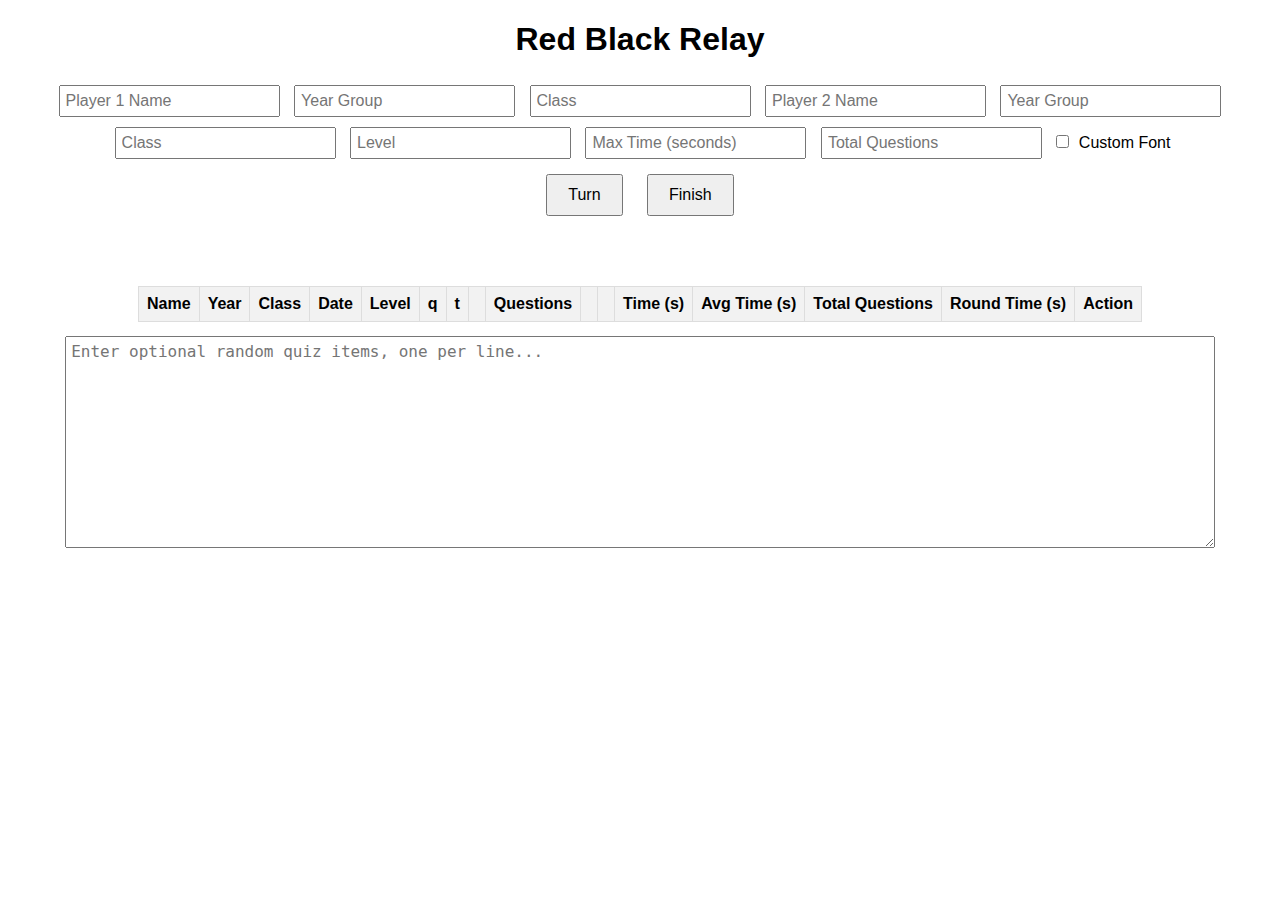
<file: rbr.html>
<!DOCTYPE html>
<html lang="en">
<head>
    <meta charset="UTF-8">
    <meta name="viewport" content="width=device-width, initial-scale=1.0">
    <title>Red Black Relay</title>
    <style>
        body {
            font-family: Arial, sans-serif;
            text-align: center;
            margin-top: 20px;
        }
        input {
            margin: 5px;
            padding: 5px;
            font-size: 16px;
        }
        button {
            margin: 10px;
            padding: 10px 20px;
            font-size: 16px;
            cursor: pointer;
        }
        .results {
            margin-top: 20px;
            font-size: 16px;
            text-align: left;
            display: inline-block;
        }
        table {
            width: 100%;
            border-collapse: collapse;
            margin-top: 20px;
        }
        th, td {
            border: 1px solid #ddd;
            padding: 8px;
            text-align: center;
        }
        th {
            background-color: #f2f2f2;
        }
        .total-time, .previous-total-time {
            font-size: 24px;
            font-weight: bold;
            margin-top: 20px;
            display: none;
        }
        .blink {
            animation: blink 1s steps(1) infinite;
        }
        @keyframes blink {
            0%, 100% { color: red; }
            50% { color: black; }
        }
        textarea {
            margin: 10px;
            padding: 5px;
            width: 90%;
            height: 200px;
            font-size: 16px;
        }
        .random-line-display {
            margin-top: 20px;
            font-size: 36px;
            font-weight: bold;
            color: black;
        }

@font-face {
    font-family: 'musiQwik';
    src: url(https://cors-anywhere.herokuapp.com/https://github.com/jmacmusic/tiddlytheory/raw/main/MusiQwik/MusiQwik.ttf);
}


    </style>
</head>
<body>
    <h1>Red Black Relay</h1>
    <div>
        <input type="text" id="player1Name" placeholder="Player 1 Name" />
        <input type="text" id="player1Year" placeholder="Year Group" />
        <input type="text" id="player1Class" placeholder="Class" />
        <input type="text" id="player2Name" placeholder="Player 2 Name" />
        <input type="text" id="player2Year" placeholder="Year Group" />
        <input type="text" id="player2Class" placeholder="Class" />
        <input type="text" id="level" placeholder="Level" />
        <input type="number" id="maxTime" placeholder="Max Time (seconds)" />
        <input type="number" id="totalQuestions" placeholder="Total Questions" />
    <label>
        <input type="checkbox" id="useCustomFontCheckbox"> Custom Font
    </label>
    <select id="fontDropdown" style="display: none;">
        <option value="">Select a font</option>
        <option value="musiQwik">musiQwik</option>
        <!-- Add more options here as you define new fonts -->
    </select>
</div>
    <button id="turnButton">Turn</button>
    <button id="finishButton">Finish</button>
    <div class="previous-total-time" id="previousTotalTime"></div>
    <div class="total-time" id="totalTime">Total Time: 0.00 seconds</div>
    <div class="random-line-display" id="randomLineDisplay"></div>
    <div class="results">
        <table id="resultsTable">
            <thead>
                <tr>
                    <th>Name</th>
                    <th>Year</th>
                    <th>Class</th>
                    <th>Date</th>
                    <th>Level</th>
                    <th>q</th>
                    <th>t</th>
                    <th></th>
                    <th>Questions</th>
                    <th></th>
                    <th></th>
                    <th>Time (s)</th>
                    <th>Avg Time (s)</th>
                    <th>Total Questions</th>
                    <th>Round Time (s)</th>
                    <th>Action</th>
                </tr>
            </thead>
            <tbody>
                <!-- Rows will be dynamically added here -->
            </tbody>
        </table>
    </div>
        <div>
        <textarea id="randomLineInput" placeholder="Enter optional random quiz items, one per line..."></textarea>
    </div>


    <script>
        let player1TotalTime = 0;
        let player2TotalTime = 0;
        let player1TotalQuestions = 0;
        let player2TotalQuestions = 0;
        let totalTime = 0;
        let currentPlayer = 1;
        let startTime = null;
        let timerInterval = null;
        let previousTotalTime = 0;
        let maxTime = null;
        let totalQuestions = null;

        function updateTotalTimeDisplay() {
            document.getElementById('totalTime').textContent = `Total Time: ${(totalTime / 1000).toFixed(2)} seconds`;
            document.getElementById('totalTime').style.color = (currentPlayer === 1) ? 'red' : 'black';
            document.getElementById('randomLineDisplay').style.color = (currentPlayer === 1) ? 'red' : 'black';
        }

        function hidePreviousTotalTime() {
            let previousTimeDisplay = document.getElementById('previousTotalTime');
            previousTimeDisplay.style.display = 'none';
            previousTimeDisplay.classList.remove('blink');
        }

        function addRowToTable(player1Name, player2Name, level, player1Data, player2Data, totalRoundTime) {
            const tableBody = document.querySelector('#resultsTable tbody');
const date = new Date().toLocaleString('en-GB', {
    day: '2-digit',
    month: '2-digit',
    year: 'numeric',
    hour: '2-digit',
    minute: '2-digit',
    second: '2-digit',
    hour12: false
}).replace(',', ''); // Removes the comma
            const setQuestions = totalQuestions !== null ? 'Y' : '';
            const setMaxTime = maxTime !== null ? 'Y' : '';

            const newRow = `
                <tr>
                    <td>${player1Name}</td>
                    <td>${document.getElementById('player1Year').value || 'Year'}</td>
                    <td>${document.getElementById('player1Class').value || 'Class'}</td>
                    <td>${date}</td>
                    <td>${level}</td>
                    <td>${setQuestions}</td>
                    <td>${setMaxTime}</td>
                    <td></td>
                    <td>${player1Data.questions}</td>
                    <td></td>
                    <td></td>
                    <td>${(player1Data.time / 1000).toFixed(2)}</td>
                    <td>${player1Data.avgTime}</td>
                    <td>${(player1Data.questions + player2Data.questions)}</td>
                    <td>${(totalRoundTime / 1000).toFixed(2)}</td>
                    <td><button class="deleteButton">Delete</button></td>
                </tr>
                <tr>
                    <td>${player2Name}</td>
                    <td>${document.getElementById('player2Year').value || 'Year'}</td>
                    <td>${document.getElementById('player2Class').value || 'Class'}</td>
                    <td>${date}</td>
                    <td>${level}</td>
                    <td>${setQuestions}</td>
                    <td>${setMaxTime}</td>
                    <td></td>
                    <td>${player2Data.questions}</td>
                    <td></td>
                    <td></td>
                    <td>${(player2Data.time / 1000).toFixed(2)}</td>
                    <td>${player2Data.avgTime}</td>
                    <td>${(player1Data.questions + player2Data.questions)}</td>
                    <td>${(totalRoundTime / 1000).toFixed(2)}</td>
                    <td><button class="deleteButton">Delete</button></td>
                </tr>
            `;
            tableBody.insertAdjacentHTML('afterbegin', newRow);

            // Add delete functionality
document.querySelectorAll('.deleteButton').forEach(button => {
    button.addEventListener('click', function (event) {
        // Check if the button is already in "confirmation" state
        if (this.classList.contains('confirmDelete')) {
            // If clicked again in the confirmation state, delete the row
            this.closest('tr').remove();
        } else {
            // Set the button to the "confirmation" state
            this.classList.add('confirmDelete');
            this.style.backgroundColor = 'red';
            this.style.color = 'white';
            this.textContent = 'Really delete?';

            // Listen for clicks outside the button to reset its state
            const resetState = (e) => {
                if (e.target !== this) {
                    this.classList.remove('confirmDelete');
                    this.style.backgroundColor = ''; // Reset to default
                    this.style.color = ''; // Reset to default
                    this.textContent = 'Delete'; // Reset text
                    document.removeEventListener('click', resetState); // Remove event listener
                }
            };

            // Add the listener to detect outside clicks
            document.addEventListener('click', resetState);
        }

        // Prevent the event from propagating to the document-level listener
        event.stopPropagation();
    });
});


        }

        function checkConditionsAndFinish() {
            if ((maxTime !== null && totalTime >= maxTime * 1000) || 
                (totalQuestions !== null && player1TotalQuestions + player2TotalQuestions >= totalQuestions))
                {
            clearInterval(timerInterval);
            let turnTime = Date.now() - startTime;

            previousTotalTime = totalTime;
            totalTime = 0;

            let player1Avg = player1TotalQuestions > 0 ? (player1TotalTime / player1TotalQuestions / 1000).toFixed(2) : 0;
            let player2Avg = player2TotalQuestions > 0 ? (player2TotalTime / player2TotalQuestions / 1000).toFixed(2) : 0;

            let player1Name = document.getElementById('player1Name').value || 'Player 1';
            let player2Name = document.getElementById('player2Name').value || 'Player 2';
            let level = document.getElementById('level').value || 'Level';

            addRowToTable(player1Name, player2Name, level, 
                { questions: player1TotalQuestions, time: player1TotalTime, avgTime: player1Avg },
                { questions: player2TotalQuestions, time: player2TotalTime, avgTime: player2Avg },
                previousTotalTime);

            player1TotalTime = 0;
            player2TotalTime = 0;
            player1TotalQuestions = 0;
            player2TotalQuestions = 0;
            currentPlayer = 1;
            startTime = null;

            let previousTimeDisplay = document.getElementById('previousTotalTime');
            previousTimeDisplay.textContent = `Total Time: ${(previousTotalTime / 1000).toFixed(2)} seconds`;
            previousTimeDisplay.style.display = 'block';
            previousTimeDisplay.classList.add('blink');

            document.getElementById('totalTime').style.display = 'none';
        }
        }

        document.getElementById('turnButton').addEventListener('click', function() {
            hidePreviousTotalTime(); 

            if (startTime === null) {
                startTime = Date.now();
                timerInterval = setInterval(() => {
                    totalTime += 10;
                    updateTotalTimeDisplay();
                    checkConditionsAndFinish();
                }, 10);
                document.getElementById('totalTime').style.display = 'block';
            } else {
                clearInterval(timerInterval);
                let turnTime = Date.now() - startTime;

                if (currentPlayer === 1) {
                    player1TotalTime += turnTime;
                    player1TotalQuestions++;
                    currentPlayer = 2;
                } else {
                    player2TotalTime += turnTime;
                    player2TotalQuestions++;
                    currentPlayer = 1;
                }

                startTime = Date.now();
                timerInterval = setInterval(() => {
                    totalTime += 10;
                    updateTotalTimeDisplay();
                    checkConditionsAndFinish();
                }, 10);
            }
            randomLineDisplay.style.display = 'block';
            showRandomLine()
        });

        document.getElementById('finishButton').addEventListener('click', function() {
            clearInterval(timerInterval);
            let turnTime = Date.now() - startTime;

            if (currentPlayer === 1) {
                player1TotalTime += turnTime;
                player1TotalQuestions++;
            } else {
                player2TotalTime += turnTime;
                player2TotalQuestions++;
            }

            previousTotalTime = totalTime;
            totalTime = 0;

            let player1Avg = player1TotalQuestions > 0 ? (player1TotalTime / player1TotalQuestions / 1000).toFixed(2) : 0;
            let player2Avg = player2TotalQuestions > 0 ? (player2TotalTime / player2TotalQuestions / 1000).toFixed(2) : 0;

            let player1Name = document.getElementById('player1Name').value || 'Player 1';
            let player2Name = document.getElementById('player2Name').value || 'Player 2';
            let level = document.getElementById('level').value || 'Level';

            addRowToTable(player1Name, player2Name, level, 
                { questions: player1TotalQuestions, time: player1TotalTime, avgTime: player1Avg },
                { questions: player2TotalQuestions, time: player2TotalTime, avgTime: player2Avg },
                previousTotalTime);

            player1TotalTime = 0;
            player2TotalTime = 0;
            player1TotalQuestions = 0;
            player2TotalQuestions = 0;
            currentPlayer = 1;
            startTime = null;

            let previousTimeDisplay = document.getElementById('previousTotalTime');
            previousTimeDisplay.textContent = `Total Time: ${(previousTotalTime / 1000).toFixed(2)} seconds`;
            previousTimeDisplay.style.display = 'block';
            previousTimeDisplay.classList.add('blink');

            document.getElementById('totalTime').style.display = 'none';
            randomLineDisplay.style.display = 'none';
        });

                document.addEventListener('keydown', function(event) {
            if (event.key === 'Enter') {
                        if (document.activeElement !== randomLineInput) {
            event.preventDefault(); document.getElementById('turnButton').click();
            }
            }
            if (event.key === 'Escape') {
                document.getElementById('finishButton').click();
            }
        });

        document.getElementById('maxTime').addEventListener('input', function() {
            maxTime = parseInt(this.value) || null;
        });

        document.getElementById('totalQuestions').addEventListener('input', function() {
            totalQuestions = parseInt(this.value) || null;
        });
                function showRandomLine() {
            const input = document.getElementById('randomLineInput').value;
            const lines = input.split('\n').filter(line => line.trim() !== '');
            if (lines.length > 0) {
                const randomLine = lines[Math.floor(Math.random() * lines.length)];
                document.getElementById('randomLineDisplay').textContent = `${randomLine}`;
            } else {
                document.getElementById('randomLineDisplay').textContent = '';
            }
        }
     const useCustomFontCheckbox = document.getElementById('useCustomFontCheckbox');
     const fontDropdown = document.getElementById('fontDropdown');
// Toggle enabling/disabling the dropdown
useCustomFontCheckbox.addEventListener('change', () => {
    if (useCustomFontCheckbox.checked) {
        fontDropdown.style.display = 'inline'; // Show dropdown
        applyFont(); // Apply selected font immediately
    } else {
        fontDropdown.style.display = 'none'; // Hide dropdown
        randomLineDisplay.style.fontFamily = ''; // Revert to default
    }
});


function preloadFont(fontName) {
    const font = new FontFace(fontName, `local('${fontName}')`);
    document.fonts.add(font);
    font.load().then(() => {
        console.log(`${fontName} font loaded`);
        applyFont(); // Apply font once loaded
    }).catch(err => console.error(`Failed to load font: ${err.message}`));
}

// Apply selected font when dropdown value changes
fontDropdown.addEventListener('change', () => {
    if (useCustomFontCheckbox.checked) {
        applyFont();
        preloadFont(fontDropdown.value);
    }
});

function applyFont() {
    const selectedFont = fontDropdown.value;
    if (selectedFont) {
        randomLineDisplay.style.fontFamily = selectedFont;
    } else {
        randomLineDisplay.style.fontFamily = ''; // Revert if no font selected
    }
}

    </script>
</body>
</html>
</file>
